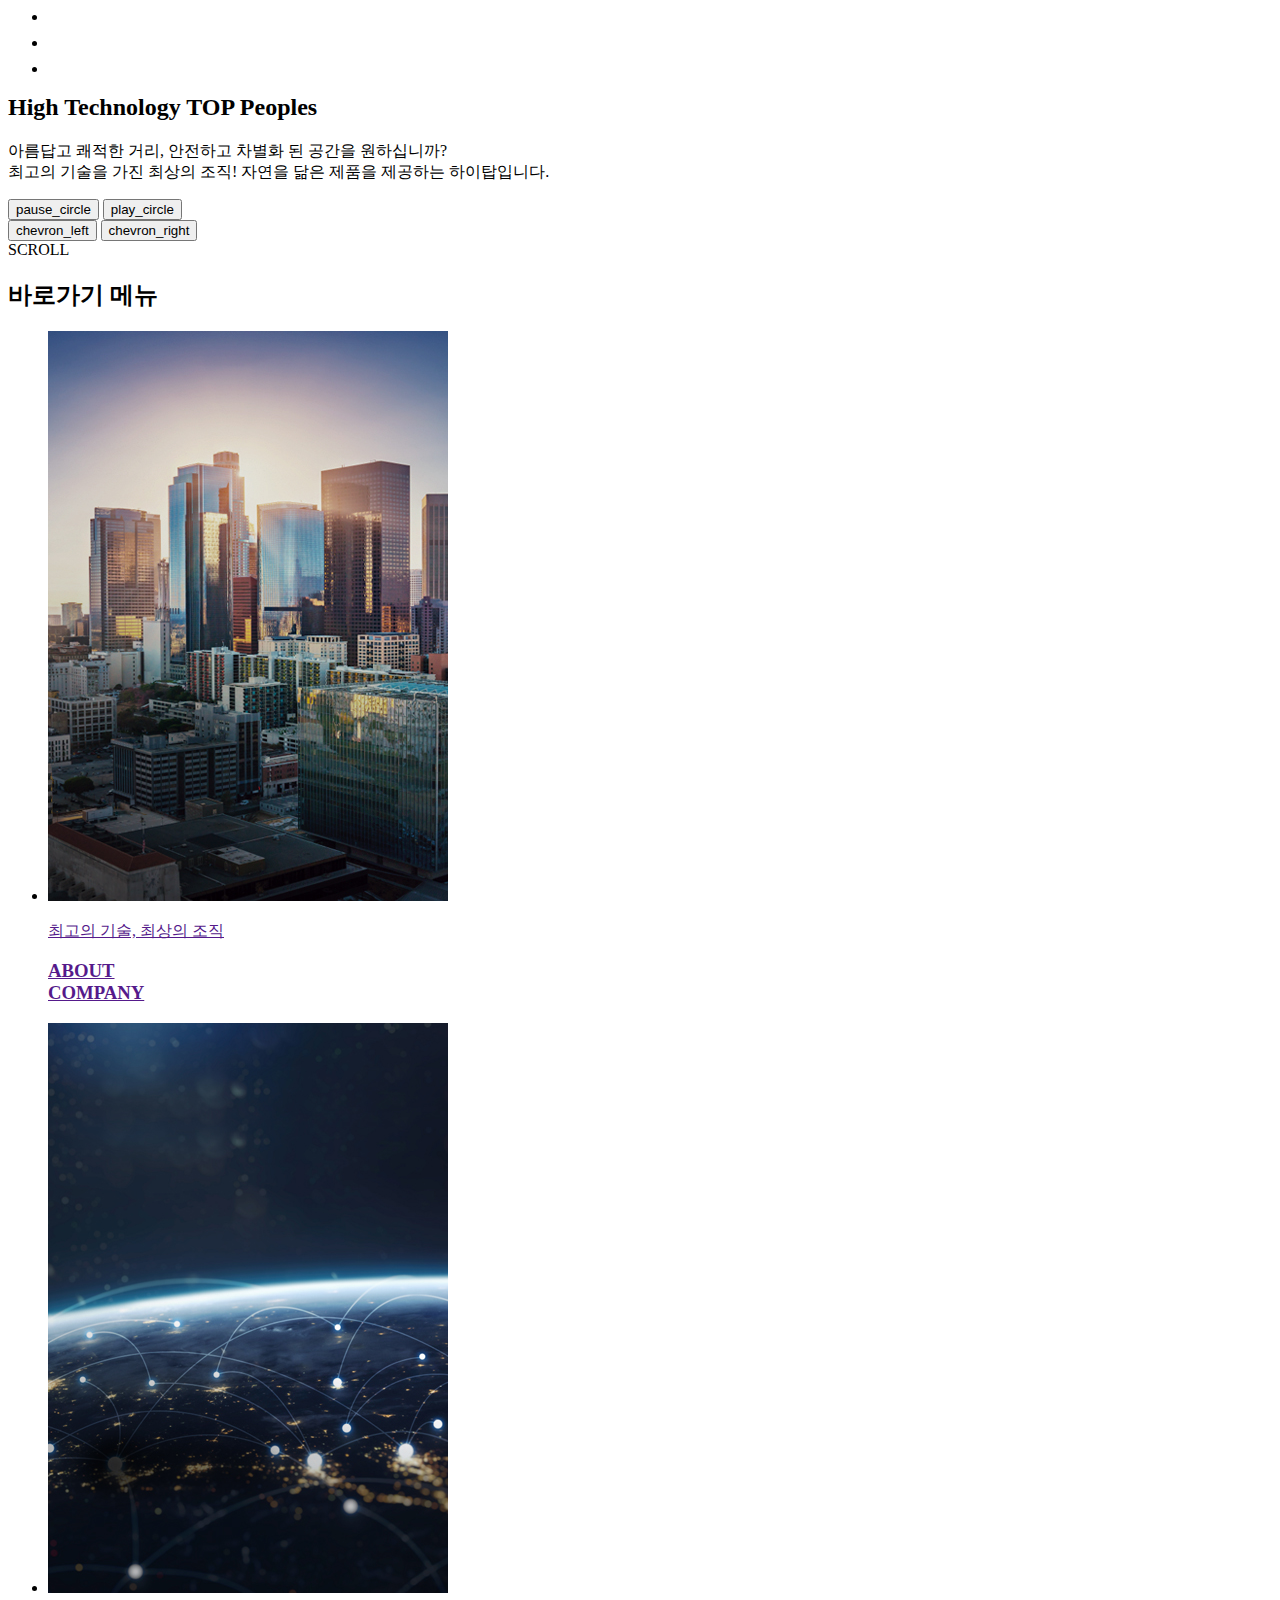
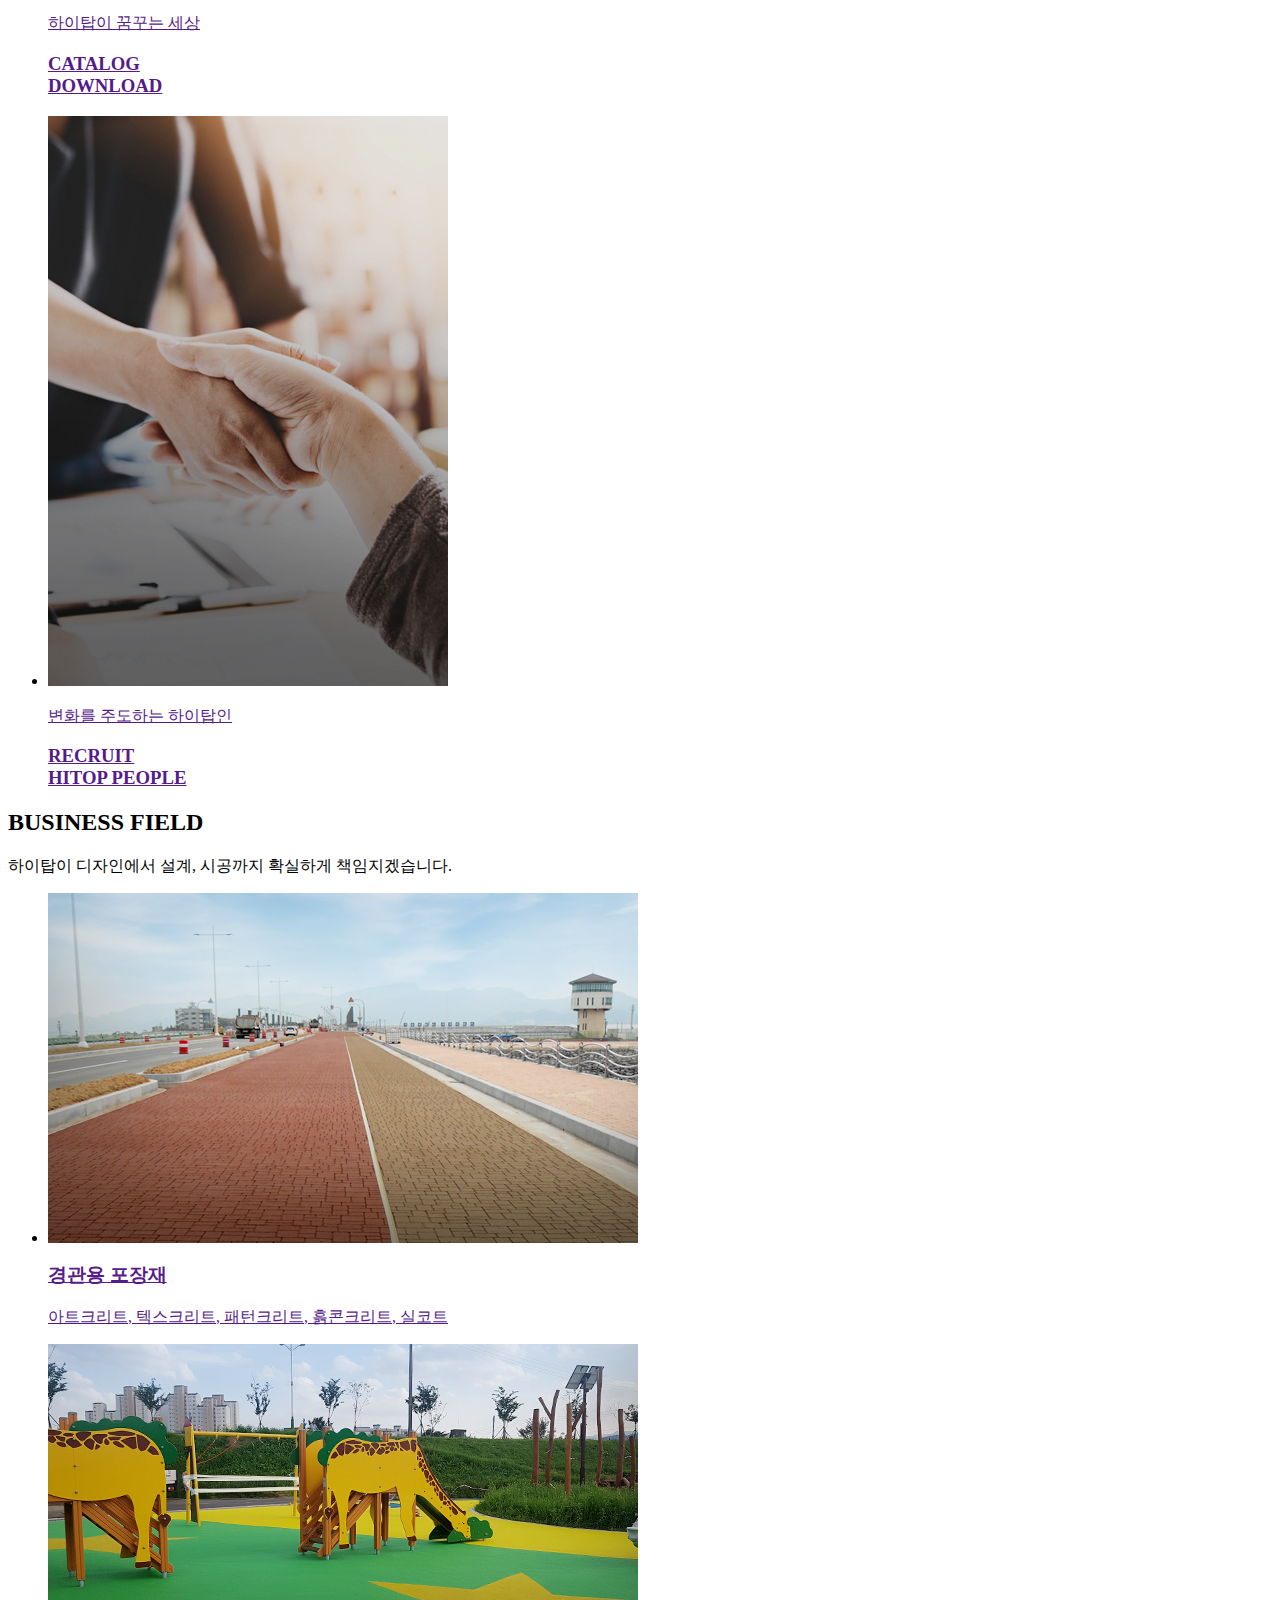
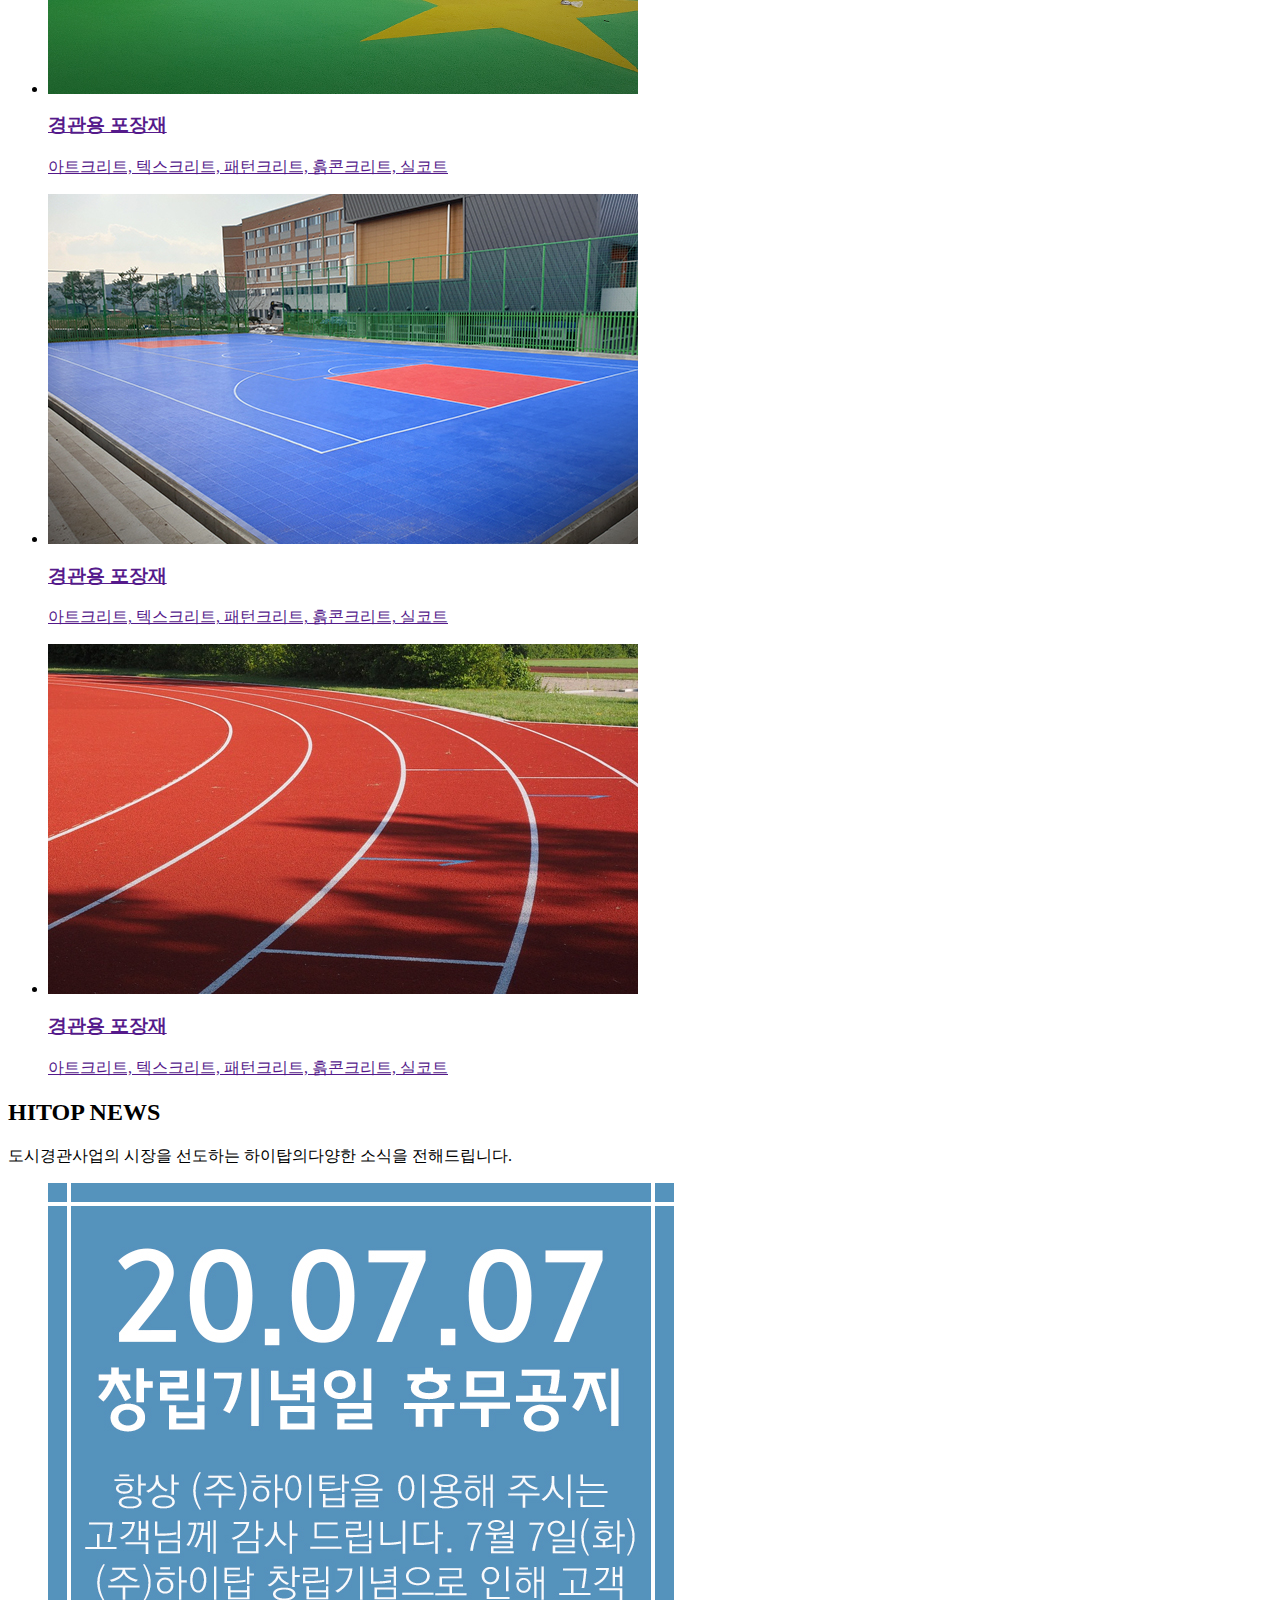
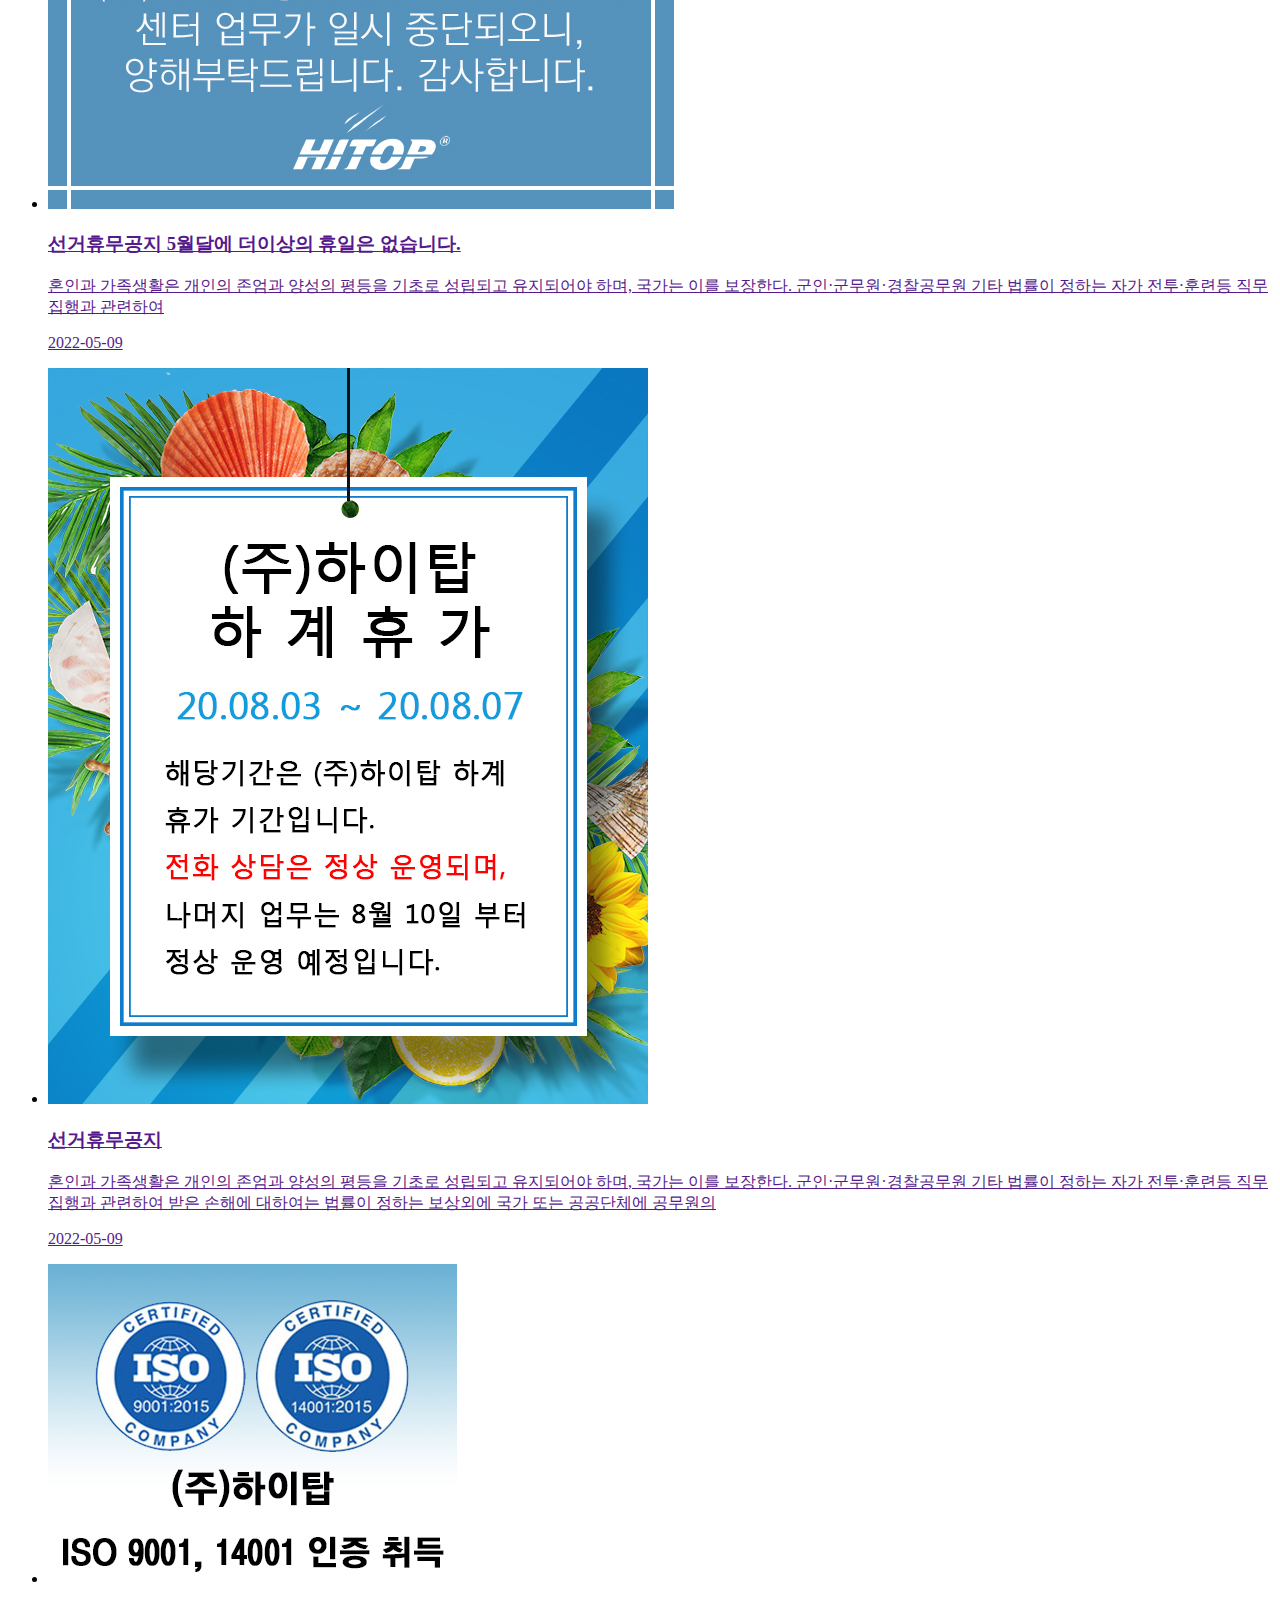
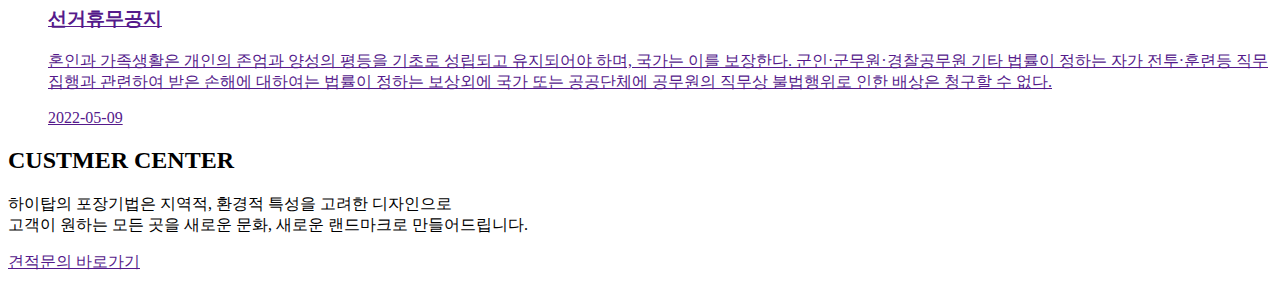
<file: index.html>
<!DOCTYPE html>
<html lang="en">
  <head>
    <meta charset="UTF-8" />
    <meta http-equiv="X-UA-Compatible" content="IE=edge" />
    <meta name="viewport" content="width=device-width, initial-scale=1.0" />
    <meta http-equiv="refresh" content="0; url=html/" />
    <title>Document</title>
  </head>
  <body></body>
</html>
</file>
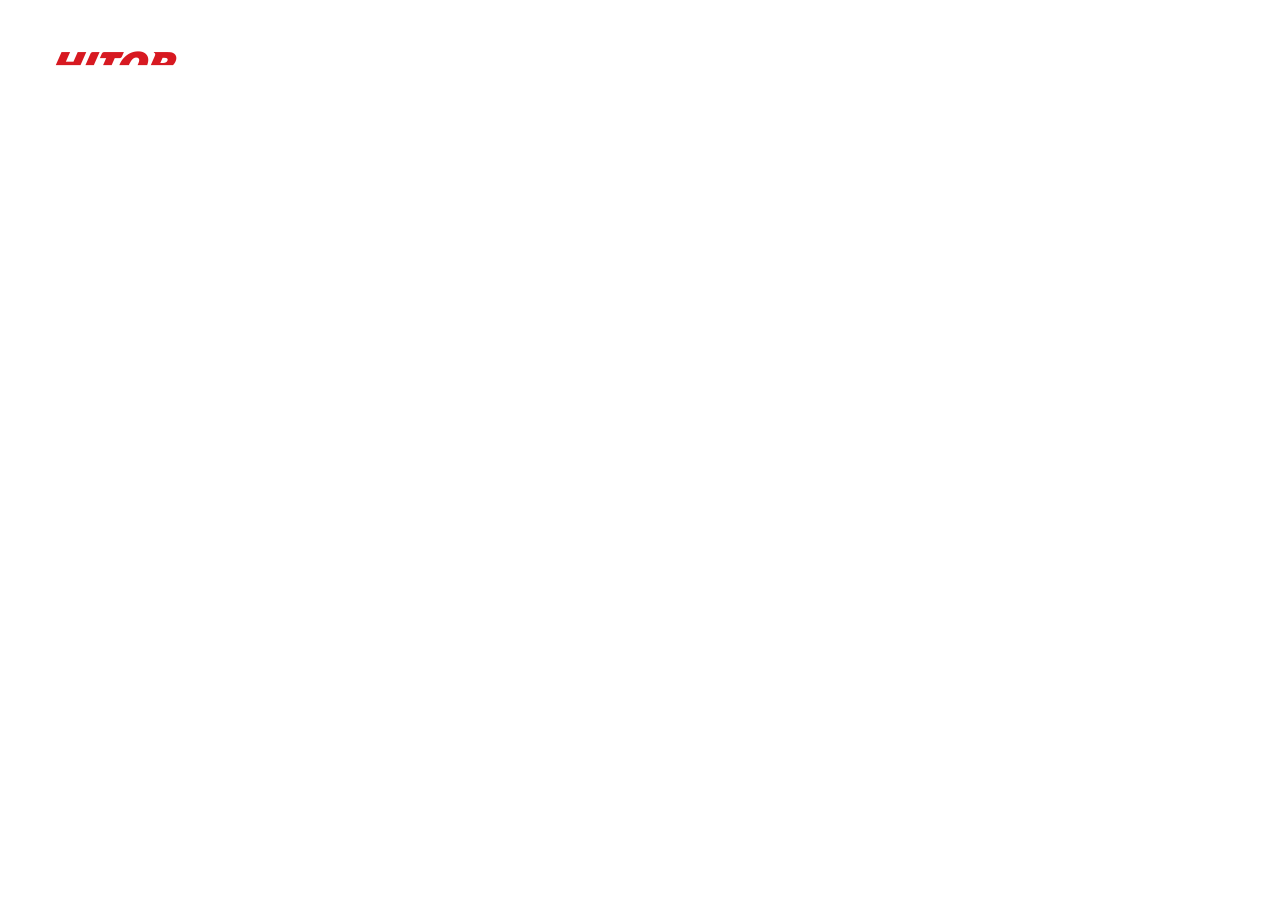
<file: include/header.html>
<!DOCTYPE html>
<html lang="en">
  <head>
    <meta charset="UTF-8" />
    <meta http-equiv="X-UA-Compatible" content="IE=edge" />
    <meta name="viewport" content="width=device-width, initial-scale=1.0" />
    <title>하이탑</title>
    <link rel="shortcut icon" href="../images/common/favicon.png" type="image/x-icon" />
    <link rel="stylesheet" href="../css/reset.css" />
    <link rel="preconnect" href="https://fonts.googleapis.com" />
    <link rel="preconnect" href="https://fonts.gstatic.com" crossorigin />
    <link href="https://fonts.googleapis.com/css2?family=Noto+Sans+KR:wght@100;300;400;500;700;900&family=Roboto:wght@100;300;400;500;700;900&display=swap" rel="stylesheet" />
    <link href="https://fonts.googleapis.com/icon?family=Material+Icons" rel="stylesheet" />

    <link rel="stylesheet" href="../css/aos.css">
    <link rel="stylesheet" href="../css/splitting.css">
    <link rel="stylesheet" href="../css/swiper-bundle.min.css" />
    <link rel="stylesheet" href="../css/common.css" />
    <link rel="stylesheet" href="../css/board.css" />
    
    <link rel="stylesheet" href="../css/layout.css" />
    <link rel="stylesheet" href="../css/main.css" />
    <link rel="stylesheet" href="../css/contents.css" />

    <script type="text/javascript" src="//dapi.kakao.com/v2/maps/sdk.js?appkey=e549d3aa2a7d71e732574a7bc02d2d2c&libraries=services"></script>
    <script src="../js/swiper-bundle.min.js"></script>
    <script src="../js/aos.js"></script>
    <script src="../js/splitting.min.js"></script>
    <script src="../js/greensock/gsap.min.js"></script>
  </head>
  <body>
    <header id="header">
      <div class="container">
        <h1 id="logo">
          <a href="index.html"><img src="../images/layout/logo.png" alt="하이탑" /></a>
        </h1>
        <nav id="gnb">
          <h2 class="blind">gnb</h2>
          <ul class="list">
            <li>
              <a href="" class="depth01">Company </a>
              <? include("../include/lnb01.html"); ?>
            </li>
            <li>
              <a href="" class="depth01">Business</a>
              <? include("../include/lnb02.html"); ?>
            </li>
            <li>
              <a href="" class="depth01">PR</a>
              <? include("../include/lnb03.html"); ?>
            </li>
            <li>
              <a href="" class="depth01">Customer</a>
              <? include("../include/lnb04.html"); ?>
            </li>
            <li>
              <a href="" class="depth01">Recruit</a>
              <? include("../include/lnb05.html"); ?>
            </li>
          </ul>
        </nav>
        <a href="" class="online">온라인 견적문의</a>
      </div>
    </header>
    <!-- header end -->
</file>
<file: css/splitting.css>
/* Recommended styles for Splitting */
.splitting .word,
.splitting .char {
  display: inline-block;
}

/* Psuedo-element chars */
.splitting .char {
  position: relative;
}

/**
 * Populate the psuedo elements with the character to allow for expanded effects
 * Set to `display: none` by default; just add `display: block` when you want
 * to use the psuedo elements
 */
.splitting .char::before,
.splitting .char::after {
  content: attr(data-char);
  position: absolute;
  top: 0;
  left: 0;
  visibility: hidden;
  transition: inherit;
  user-select: none;
}

/* Expanded CSS Variables */

.splitting {
  /* The center word index */
  --word-center: calc((var(--word-total) - 1) / 2);

  /* The center character index */
  --char-center: calc((var(--char-total) - 1) / 2);

  /* The center character index */
  --line-center: calc((var(--line-total) - 1) / 2);
}

.splitting .word {
  /* Pecent (0-1) of the word's position */
  --word-percent: calc(var(--word-index) / var(--word-total));

  /* Pecent (0-1) of the line's position */
  --line-percent: calc(var(--line-index) / var(--line-total));
}

.splitting .char {
  /* Percent (0-1) of the char's position */
  --char-percent: calc(var(--char-index) / var(--char-total));

  /* Offset from center, positive & negative */
  --char-offset: calc(var(--char-index) - var(--char-center));

  /* Absolute distance from center, only positive */
  --distance: calc(
     (var(--char-offset) * var(--char-offset)) / var(--char-center)
  );

  /* Distance from center where -1 is the far left, 0 is center, 1 is far right */
  --distance-sine: calc(var(--char-offset) / var(--char-center));

  /* Distance from center where 1 is far left/far right, 0 is center */
  --distance-percent: calc((var(--distance) / var(--char-center)));
}
</file>
<file: css/common.css>
.blind {
  display: none;
}
</file>
<file: css/board.css>
.contentsTable { width: 100%; border-top: 2px solid #bf0c14; }

.contentsTable tbody th, .contentsTable tbody td, .contentsTable thead th, .contentsTable thead td { padding: 15px 10px; border-bottom: 1px solid #999; border-left: 1px solid #999; }

.contentsTable tbody th:nth-child(1), .contentsTable tbody td:nth-child(1), .contentsTable thead th:nth-child(1), .contentsTable thead td:nth-child(1) { border-left: none; }

.boardTable { width: 100%; border-top: 2px solid #bf0c14; }

.boardTable tbody th, .boardTable tbody td, .boardTable thead th, .boardTable thead td { padding: 15px 10px; border-bottom: 1px solid #999; text-align: center; }

.boardTable tbody tr:nth-child(2n) { background-color: #999; }

.boardTable thead { font-weight: 500; }

.boardTable .subject { text-align: left; }

.pagination { display: flex; justify-content: center; margin: 50px 0; }

.pagination ul { display: flex; justify-content: center; margin: 0 20px; }

.pagination a { width: 40px; height: 40px; display: flex; justify-content: center; align-items: center; margin: 0 1px; border-radius: 5px; }

.pagination a.first { background-color: #111; }

.pagination a.first:before { color: #fff; font-family: "Material Icons"; content: "keyboard_double_arrow_left"; display: inline-block; margin-left: 0; }

.pagination a.prev { background-color: #111; }

.pagination a.prev:before { color: #fff; font-family: "Material Icons"; content: "chevron_left"; display: inline-block; margin-left: 0; }

.pagination a.last { background-color: #111; }

.pagination a.last:before { color: #fff; font-family: "Material Icons"; content: "keyboard_double_arrow_right"; display: inline-block; margin-left: 0; }

.pagination a.next { background-color: #111; }

.pagination a.next:before { color: #fff; font-family: "Material Icons"; content: "chevron_right"; display: inline-block; margin-left: 0; }

.pagination a.active { background-color: #bf0c14; color: #fff; }

.searchForm { background-color: #ccc; display: flex; justify-content: center; padding: 80px 150px; }

.searchForm #searchTxt { height: 50px; padding: 0 10px; border: 1px solid #999; box-sizing: border-box; margin-right: 5px; flex-grow: 1; }

.searchForm #searchCategory { height: 50px; padding: 0 10px; border: 1px solid #999; width: 200px; margin-right: 5px; }

.searchForm button { width: 80px; background-color: #111; color: #fff; border-radius: 5px; }
</file>
<file: css/layout.css>
body { font-family: "Roboto", "Noto Sans KR", sans-serif; font-size: 16px; color: #111; }

a { color: inherit; text-decoration: none; }

.container { width: 1200px; position: relative; margin: 0 auto; }

#header { width: 100%; position: absolute; z-index: 99; color: #fff; }

#header:after { width: 100%; height: 1px; top: 100px; background-color: #fff; pointer-events: none; display: block; position: absolute; content: ""; }

#header .container { display: flex; justify-content: center; position: static; max-width: 1920px; }

#header #logo { display: flex; align-items: center; height: 100px; position: absolute; top: 0; left: 50px; }

#header .online { display: flex; align-items: center; height: 60px; position: absolute; top: 20px; right: 50px; padding: 0 30px; border: 2px solid #fff; border-radius: 100px; box-sizing: border-box; }

#header #gnb .list { display: flex; }

#header #gnb .list > li { position: relative; }

#header #gnb .list > li:hover .depth01 { background-color: #bf0c14; }

#header #gnb .list > li:hover .depth01:after { transform: scaleX(1); }

#header #gnb .list > li:hover .depth02 { display: block; }

#header #gnb .list > li .depth01 { display: flex; align-items: center; height: 100px; position: relative; padding: 0 50px; font-size: 20px; font-weight: 500; }

#header #gnb .list > li .depth01:after { height: 2px; right: 20px; bottom: 0; left: 20px; transform: scaleX(0); transition: transform 0.25s ease-in-out; background-color: #fff; display: block; position: absolute; content: ""; }

#header #gnb .list > li .depth02 { padding: 30px 10px; text-align: center; color: #fff; background-color: #bf0c14; border-radius: 0 0 10px 10px; display: none; }

#header #gnb .list > li .depth02 li a { display: block; padding: 10px 0; }

#header #gnb .list > li .depth02 li a:hover { box-shadow: inset 0 0 3px 3px rgba(0, 0, 0, 0.05); background-color: #8f090f; border-radius: 5px; }

#footer { color: #ccc; background-color: #333; }

#footer .utilMenu { border-bottom: 1px solid #666; }

#footer .utilMenu ul { display: flex; justify-content: center; }

#footer .utilMenu ul li:nth-child(1) a:before { display: none; }

#footer .utilMenu ul li a { display: block; position: relative; padding: 20px 30px; }

#footer .utilMenu ul li a:before { width: 1px; height: 14px; top: 50%; left: 0; transform: translateY(-50%); background-color: #666; display: block; position: absolute; content: ""; }

#footer .addressBox { padding: 50px 0; }

#footer .addressBox .container { display: flex; }

#footer .addressBox .container .address { margin-left: 50px; }

#footer .addressBox .container .address .info { margin: 10px 0 30px; }

#footer .addressBox .container .address .info span { margin-right: 20px; }

#footer .addressBox .container .address .copyright { color: #666; }

#footer .addressBox .container .tel { display: flex; flex-direction: column; margin-left: auto; }

#footer .addressBox .container .tel strong { margin-top: 10px; font-size: 38.4px; letter-spacing: -0.02em; }
</file>
<file: css/main.css>
.section { padding: 100px 0; }

.section .titleBox { margin-bottom: 50px; text-align: center; }

.section .titleBox h2 { margin-bottom: 20px; font-size: 48px; }

.btns { display: flex; justify-content: center; }

.btns .btn { display: flex; align-items: center; height: 60px; overflow: hidden; padding: 0 40px; border-radius: 100px; background-color: #bf0c14; text-shadow: 1px 1px 0px #8f090f,2px 2px 0px #8f090f,3px 3px 0px #8f090f,4px 4px 0px #8f090f,5px 5px 0px #8f090f,6px 6px 0px #8f090f,7px 7px 0px #8f090f,8px 8px 0px #8f090f,9px 9px 0px #8f090f,10px 10px 0px #8f090f,11px 11px 0px #8f090f,12px 12px 0px #8f090f,13px 13px 0px #8f090f,14px 14px 0px #8f090f,15px 15px 0px #8f090f,16px 16px 0px #8f090f,17px 17px 0px #8f090f,18px 18px 0px #8f090f,19px 19px 0px #8f090f,20px 20px 0px #8f090f,21px 21px 0px #8f090f,22px 22px 0px #8f090f,23px 23px 0px #8f090f,24px 24px 0px #8f090f,25px 25px 0px #8f090f,26px 26px 0px #8f090f,27px 27px 0px #8f090f,28px 28px 0px #8f090f,29px 29px 0px #8f090f,30px 30px 0px #8f090f,31px 31px 0px #8f090f,32px 32px 0px #8f090f,33px 33px 0px #8f090f,34px 34px 0px #8f090f,35px 35px 0px #8f090f,36px 36px 0px #8f090f,37px 37px 0px #8f090f,38px 38px 0px #8f090f,40px 40px 0px #8f090f; }

#mainVisual { overflow: hidden; }

#mainVisual ul li { height: 100vh; position: relative; overflow: hidden; opacity: 1 !important; pointer-events: none !important; }

#mainVisual ul li.swiper-slide-active .aniMask { width: 100%; transition: all 1s ease; }

#mainVisual ul li.swiper-slide-prev .aniMask { width: 100%; }

#mainVisual ul li .aniMask { position: absolute; width: 0; height: 100%; overflow: hidden; }

#mainVisual ul li .img { position: absolute; width: 100vw; height: 100%; background-position: 50% 50%; background-size: cover; background-repeat: no-repeat; }

#mainVisual ul li.visual01 .img { background-image: url("../images/main/mainVisual01.jpg"); }

#mainVisual ul li.visual02 .img { background-image: url("../images/main/mainVisual02.jpg"); }

#mainVisual ul li.visual03 .img { background-image: url("../images/main/mainVisual03.jpg"); }

#mainVisual .slogan { z-index: 2; text-align: center; color: #fff; user-select: none; position: absolute; top: 50%; left: 50%; transform: translate(-50%, -50%); }

#mainVisual .slogan h2 { margin-bottom: 40px; font-size: 48px; font-weight: 700; overflow: hidden; line-height: 1.5; }

#mainVisual .slogan p { font-size: 20px; line-height: 1.5; overflow: hidden; }

#mainVisual .btn { width: 80px; height: 80px; z-index: 9999; border: 1px solid #fff; background: none; position: absolute; top: 50%; transform: translateY(-50%); }

#mainVisual .btn .material-icons { font-size: 48px; color: #fff; vertical-align: top; }

#mainVisual .btn.prev { left: 50px; }

#mainVisual .btn.next { right: 50px; }

#mainVisual .pagination { position: absolute; width: 100%; bottom: 150px; z-index: 3; display: flex; justify-content: center; align-items: center; }

#mainVisual .pagination .swiper-pagination-bullets { width: auto; }

#mainVisual .pagination .swiper-pagination-bullets .swiper-pagination-bullet { width: 24px; height: 24px; opacity: 1; box-sizing: border-box; border: 2px solid #fff; background: none; border-radius: 100px; transition: all 0.25s ease; }

#mainVisual .pagination .swiper-pagination-bullets .swiper-pagination-bullet-active { background-color: #fff; width: 100px; }

#mainVisual .pagination .autoBtns button { background: none; border: none; outline: none; }

#mainVisual .pagination .autoBtns button.play { display: none; }

#mainVisual .pagination .autoBtns button .material-icons { font-size: 30px; color: #fff; }

#mainVisual .iconScroll { width: 100%; position: absolute; bottom: 50px; z-index: 1; text-align: center; color: #fff; }

#mainVisual .iconScroll .icon { display: block; width: 24px; height: 50px; margin: 10px auto; border: 2px solid #fff; border-radius: 100px; }

#mainVisual .iconScroll .icon:before { width: 2px; height: 10px; margin: 10px auto 0; background-color: #fff; animation-name: mouseAnimation; animation-duration: 1s; animation-timing-function: ease-in-out; animation-iteration-count: infinite; animation-direction: alternate; animation: mouseAnimation 1s ease-in-out 0s infinite alternate; display: block; position: relative; content: ""; }

#quickMenu .list { display: flex; }

#quickMenu .list li { position: relative; overflow: hidden; }

#quickMenu .list li:before { top: 20px; right: 20px; bottom: 20px; left: 20px; z-index: 1; border: 1px solid rgba(255, 255, 255, 0.5); opacity: 0; transition: opacity 0.25s ease; pointer-events: none; display: block; position: absolute; content: ""; }

#quickMenu .list li:hover:before { opacity: 1; }

#quickMenu .list li:hover img { transform: scale(1.2); }

#quickMenu .list li img { transition: transform 0.25s ease-in-out; vertical-align: top; }

#quickMenu .list li .txtBox { position: absolute; bottom: 40px; left: 40px; color: #fff; }

#quickMenu .list li .txtBox h3 { margin-top: 20px; font-size: 38px; font-weight: 700; }

#quickMenu .list li .txtBox p { font-size: 21px; }

#business { background-image: url("../images/main/bgBusiness.jpg"); background-size: cover; }

#business .container { border: 1px solid #f00; }

#business .list { display: flex; flex-wrap: wrap; margin: -10px; outline: 1px solid #00f; }

#business .list li { position: relative; overflow: hidden; margin: 10px; }

#business .list li:hover img { transform: scale(1.2); }

#business .list li:hover .border span:nth-child(1) { transform: scaleX(1); }

#business .list li:hover .border span:nth-child(2) { transform: scaleY(1); }

#business .list li:hover .border span:nth-child(3) { transform: scaleX(1); }

#business .list li:hover .border span:nth-child(4) { transform: scaleY(1); }

#business .list li .txtBox { position: absolute; bottom: 40px; left: 40px; color: #fff; }

#business .list li .txtBox h3 { margin-bottom: 20px; font-size: 28px; }

#business .list li img { transition: all 0.25s ease-in-out; vertical-align: top; }

#business .list li .border { position: absolute; top: 20px; right: 20px; bottom: 20px; left: 20px; }

#business .list li .border span { position: absolute; transition: transform 0.25s ease; background-color: #fff; }

#business .list li .border span:nth-child(1) { width: 100%; height: 1px; top: 0; left: 0; transform: scaleX(0); transform-origin: 0 50%; }

#business .list li .border span:nth-child(2) { width: 1px; height: 100%; top: 0; right: 0; transform: scaleY(0); transform-origin: 50% 0; transition-delay: 0.25s; }

#business .list li .border span:nth-child(3) { width: 100%; height: 1px; bottom: 0; left: 0; transform: scaleX(0); transform-origin: 100% 50%; transition-delay: 0.5s; }

#business .list li .border span:nth-child(4) { width: 1px; height: 100%; top: 0; left: 0; transform: scaleY(0); transform-origin: 50% 100%; transition-delay: 0.75s; }

#news .list { display: flex; margin: 0 -10px; }

#news .list li { width: calc(33.33% - 10px); margin: 0 10px; border: 1px solid #ccc; box-sizing: border-box; }

#news .list li img { width: 100%; height: 350px; object-fit: cover; }

#news .list li .desc { overflow: hidden; padding: 20px; }

#news .list li .desc h3 { margin-bottom: 30px; font-size: 28px; overflow: hidden; white-space: nowrap; text-overflow: ellipsis; }

#news .list li .desc .txt { margin-bottom: 30px; display: -webkit-box; height: 4.5em; overflow: hidden; line-height: 1.5; -webkit-line-clamp: 3; /* autoprefixer: off */ -webkit-box-orient: vertical; word-break: break-all; }

#news .list li .desc .date { color: #999; }

#customer { color: #fff; background-position: 50% 50%; background-image: url("../images/main/bgCustomer.jpg"); background-size: cover; }

#customer .titleBox h2:after { width: 30px; height: 2px; margin: 30px auto; background-color: #fff; display: block; position: relative; content: ""; }

@keyframes mouseAnimation { 0% { transform: translateY(0); }
  100% { transform: translateY(10px); } }
</file>
<file: css/contents.css>
.subVisual { height: 400px; display: flex; justify-content: center; align-items: center; position: relative; z-index: 2; background-repeat: no-repeat; background-size: cover; background-position: 50% 50%; }

.subVisual .titleBox { color: #fff; text-align: center; margin-top: 50px; }

.subVisual .titleBox .subTitle { font-size: 48px; font-weight: 700; margin-bottom: 20px; text-transform: uppercase; }

.subVisual #lnb { position: absolute; bottom: 0; background-color: rgba(0, 0, 0, 0.5); width: 100%; height: 50px; }

.subVisual #lnb .container { display: flex; }

.subVisual #lnb .container .home { display: flex; width: 50px; height: 50px; overflow: hidden; text-indent: -999px; justify-content: center; align-items: center; border-left: 1px solid rgba(255, 255, 255, 0.5); }

.subVisual #lnb .container .home:before { text-indent: 0; font-size: 24px; color: #fff; font-family: "Material Icons"; content: "home"; display: inline-block; margin-left: 0; }

.subVisual #lnb .container .menu { width: 200px; }

.subVisual #lnb .container .menu:hover ul { display: block; }

.subVisual #lnb .container .menu:nth-of-type(2) button { border-right: 1px solid rgba(255, 255, 255, 0.5); }

.subVisual #lnb .container .menu button { border: none; background: none; height: 50px; padding: 0 20px; color: #fff; font-size: 16px; border-left: 1px solid rgba(255, 255, 255, 0.5); width: 100%; text-align: left; }

.subVisual #lnb .container .menu ul { background-color: #fff; border: 1px solid #ccc; border-top: none; display: none; }

.subVisual #lnb .container .menu ul li { border-top: 1px solid #ccc; }

.subVisual #lnb .container .menu ul li a { display: block; padding: 0 20px; height: 50px; line-height: 50px; }

.h4 { font-size: 22px; font-weight: 700; margin-bottom: 20px; display: flex; }

.h4:before { content: ''; display: block; width: 4px; height: 20px; background: #db3e3e; background: linear-gradient(180deg, #bf0c14 0%, #bf0c14 50%, #ccc 50%, #ccc 100%); margin-right: 15px; }

#subVisual01 { background-image: url("../images/contents/subVisual01.jpg"); }

#subVisual02 { background-image: url("../images/contents/subVisual02.jpg"); }

#subVisual03 { background-image: url("../images/contents/subVisual03.jpg"); }

#subVisual04 { background-image: url("../images/contents/subVisual04.jpg"); }

#subVisual05 { background-image: url("../images/contents/subVisual05.jpg"); }

.tab .tabMenu { display: flex; }

.tab .tabMenu li { flex-basis: 25%; border: 1px solid #ccc; box-sizing: border-box; border-left: none; }

.tab .tabMenu li.active { border-color: #bf0c14; }

.tab .tabMenu li.active a { background-color: #bf0c14; color: #fff; }

.tab .tabMenu li a { display: flex; height: 50px; justify-content: center; align-items: center; }

.tab .tabContents { position: relative; }

.tab .tabContents > li { display: none; }

.tab .tabContents > li:nth-child(1) { display: block; }

.tab .tabContents > li:target { display: block; }

.tab .tabContents > li:not(:target) { display: none; }

.subContents { min-height: 100vh; margin-bottom: 100px; }

.subContents .contentsTitle { font-size: 38px; font-weight: 700; text-align: center; margin: 80px 0; }

.subContents .contentsTitle:after { display: block; position: relative; content: ""; display: block; width: 40px; height: 5px; background-color: #bf0c14; margin: 30px auto; }

.subContents .desc { text-align: center; margin-top: 50px; }

.subContents .desc .headTxt { font-size: 48px; line-height: 1.25; font-weight: 300; margin-bottom: 50px; }

.subContents .desc .headTxt strong { font-weight: 500; }

.subContents .desc .headTxt strong .red { color: #bf0c14; }

.subContents .desc .txtBox { text-align: justify; }

.subContents .desc .txtBox p { margin-bottom: 50px; line-height: 1.5; word-break: keep-all; }

#introduce .summaryBox { display: flex; }

#introduce .summaryBox .txtBox { width: 50%; color: #fff; text-align: center; display: flex; flex-direction: column; justify-content: center; background-color: #bf0c14; background-position: right 0 bottom 0; background-repeat: no-repeat; background-image: url("../images/contents/bg_logo.png"); }

#introduce .summaryBox .txtBox .main { font-size: 48px; font-weight: 700; }

#introduce .summaryBox .txtBox .main:after { content: ''; display: block; width: 40px; height: 2px; background-color: rgba(255, 255, 255, 0.5); margin: 20px auto; }

#introduce .summaryBox .txtBox .sub { line-height: 1.5; font-size: 20px; }

#greeting .container { display: flex; }

#greeting .container img { align-self: flex-start; }

#greeting .desc { text-align: left; padding-left: 80px; margin-top: 0; }

#greeting .desc .txtBox { text-align: left; }

#greeting .desc .txtBox p { margin-bottom: 30px; }

#history .historyBox { margin-top: 150px; position: relative; }

#history .historyBox:before { content: ''; display: block; position: absolute; top: 0; left: 50%; width: 1px; height: 100%; background-color: #ccc; }

#history .historyBox .yearBox { display: flex; padding: 50px 0; position: relative; }

#history .historyBox .yearBox:nth-child(2n) { justify-content: flex-end; padding-left: 100px; }

#history .historyBox .yearBox:nth-child(2n) .inner .year:before { left: -60px; }

#history .historyBox .yearBox:nth-child(2n+1) { text-align: right; padding-right: 100px; }

#history .historyBox .yearBox:nth-child(2n+1) .inner .year:before { right: -60px; }

#history .historyBox .yearBox:nth-child(2n+1) .inner .monthBox li { flex-direction: row-reverse; }

#history .historyBox .yearBox:nth-child(2n+1) .inner .monthBox li .month { margin-right: 0; margin-left: 20px; }

#history .historyBox .yearBox .inner { width: 50%; }

#history .historyBox .yearBox .inner .year { font-size: 48px; font-weight: 700; margin-bottom: 30px; position: relative; }

#history .historyBox .yearBox .inner .year:before { content: ''; display: block; width: 20px; height: 20px; border-radius: 100%; background-color: #fff; border: 5px solid #bf0c14; box-sizing: border-box; position: absolute; top: 15px; }

#history .historyBox .yearBox .inner .monthBox li { display: flex; margin-bottom: 20px; }

#history .historyBox .yearBox .inner .monthBox li .month { font-weight: 700; margin-right: 20px; }

#location #map { height: 500px; background-color: #ccc; margin-bottom: 50px; }

#location .tab .tabMenu { margin-bottom: 50px; }

#estimate #news { margin-bottom: 100px; }

.overlay { background-color: #bf0c14; color: #fff; text-align: center; padding: 15px; border-radius: 10px; overflow: hidden; text-shadow: 1px 1px 0px #8f090f,2px 2px 0px #8f090f,3px 3px 0px #8f090f,4px 4px 0px #8f090f,5px 5px 0px #8f090f,6px 6px 0px #8f090f,7px 7px 0px #8f090f,8px 8px 0px #8f090f,9px 9px 0px #8f090f,10px 10px 0px #8f090f,11px 11px 0px #8f090f,12px 12px 0px #8f090f,13px 13px 0px #8f090f,14px 14px 0px #8f090f,15px 15px 0px #8f090f,16px 16px 0px #8f090f,17px 17px 0px #8f090f,18px 18px 0px #8f090f,19px 19px 0px #8f090f,20px 20px 0px #8f090f,21px 21px 0px #8f090f,22px 22px 0px #8f090f,23px 23px 0px #8f090f,24px 24px 0px #8f090f,25px 25px 0px #8f090f,26px 26px 0px #8f090f,27px 27px 0px #8f090f,28px 28px 0px #8f090f,29px 29px 0px #8f090f,30px 30px 0px #8f090f,31px 31px 0px #8f090f,32px 32px 0px #8f090f,33px 33px 0px #8f090f,34px 34px 0px #8f090f,35px 35px 0px #8f090f,36px 36px 0px #8f090f,37px 37px 0px #8f090f,38px 38px 0px #8f090f,39px 39px 0px #8f090f,40px 40px 0px #8f090f,41px 41px 0px #8f090f,42px 42px 0px #8f090f,43px 43px 0px #8f090f,44px 44px 0px #8f090f,45px 45px 0px #8f090f,46px 46px 0px #8f090f,47px 47px 0px #8f090f,48px 48px 0px #8f090f,49px 49px 0px #8f090f,50px 50px 0px #8f090f,51px 51px 0px #8f090f,52px 52px 0px #8f090f,53px 53px 0px #8f090f,54px 54px 0px #8f090f,55px 55px 0px #8f090f,56px 56px 0px #8f090f,57px 57px 0px #8f090f,58px 58px 0px #8f090f,60px 60px 0px #8f090f; }

.overlay .address { margin-top: 10px; font-weight: 700; font-size: 20px; }

.overlay:before { content: ''; display: block; width: 0; height: 0; border: 10px solid transparent; border-top-color: #bf0c14; position: absolute; left: calc(50% - 5px); bottom: -20px; }
</file>
